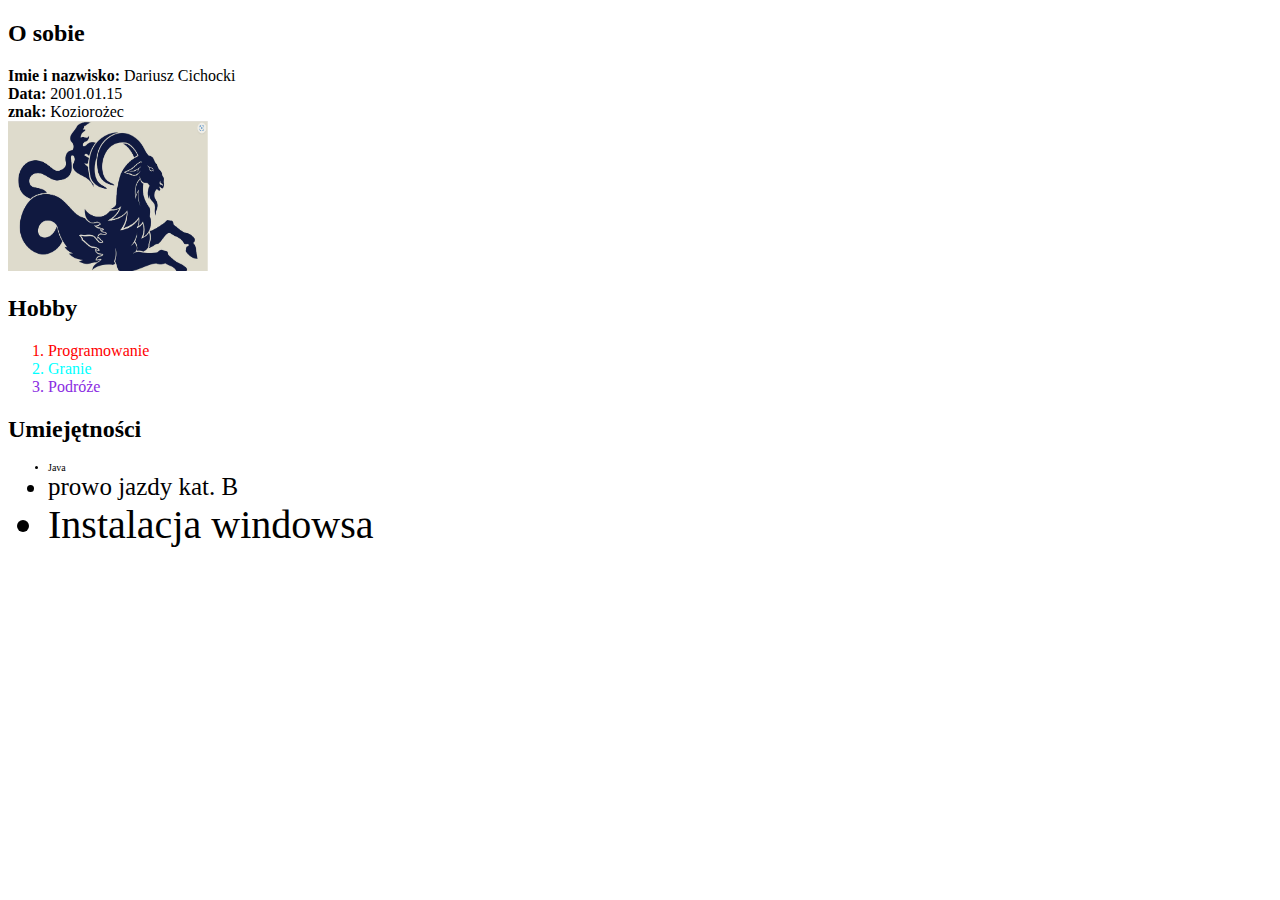
<file: index.html>
<!DOCTYPE html>
<html lang="en">
<head>
    <meta charset="UTF-8">
    <title>Autor</title>
    <link rel="stylesheet" type="text/css" href="styles.css">
</head>
<body>
<div>
    <h2>O sobie</h2>
    <b>Imie i nazwisko: </b> Dariusz Cichocki<br>
    <b>Data: </b> 2001.01.15<br>
    <b>znak: </b> Koziorożec<br>
    <img src="obraz.png" alt="koziorozec" width="200" height="150">
</div>
<div>
    <h2>Hobby</h2>
    <ol>
        <li class="code">Programowanie</li>
        <li class="game">Granie</li>
        <li class="travel">Podróże</li>
    </ol>

</div>

<div>
    <h2>Umiejętności</h2>
    <ul>
        <li class="java">Java</li>
        <li class="driveB">prowo jazdy kat. B</li>
        <li class="win32">Instalacja windowsa</li>
    </ul>
</div>
</body>
</html>
</file>
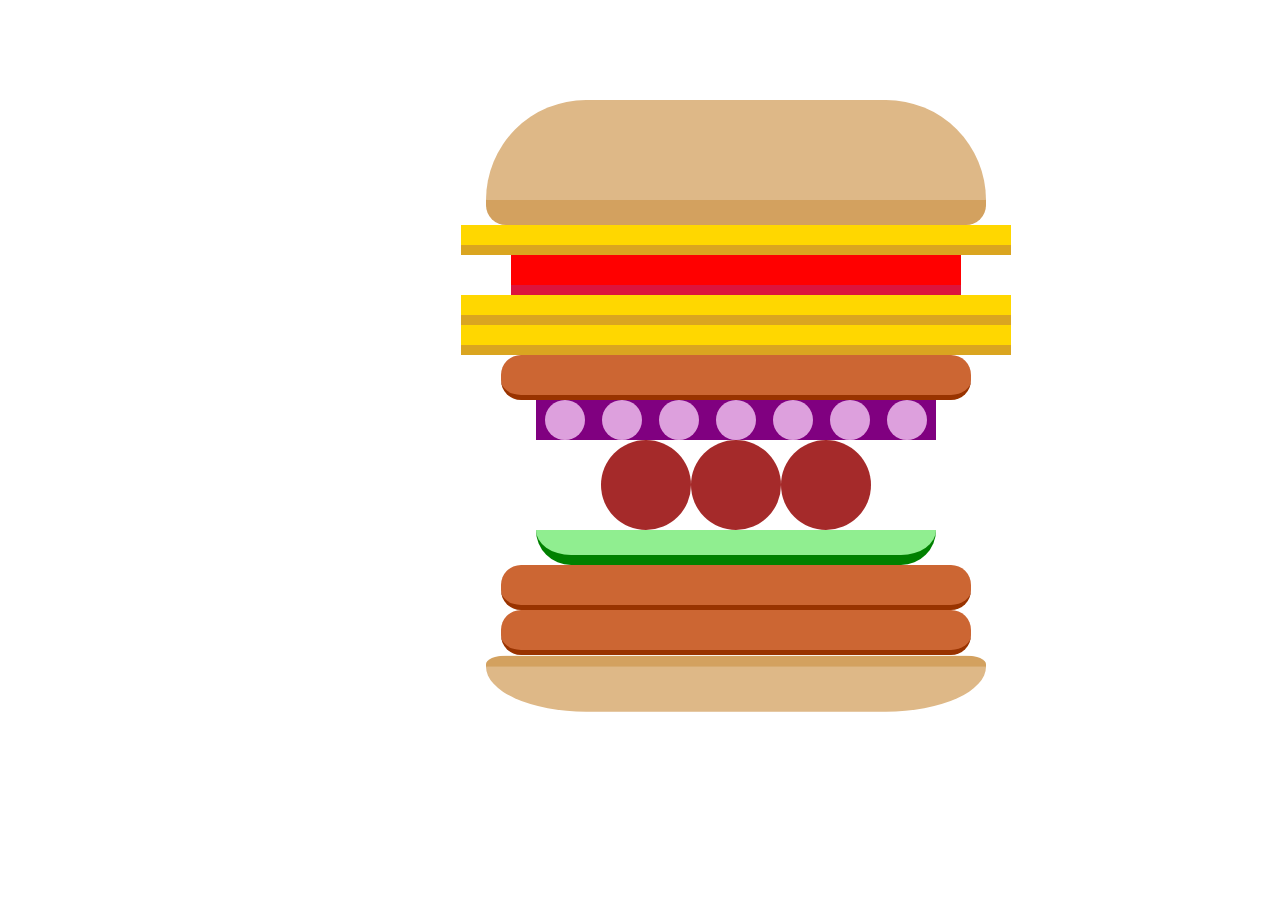
<file: zaj2/zad1/str2.html>
<!doctype html>
<html lang="en">
<head>
    <link rel="stylesheet" href="style.css">
    <meta charset="UTF-8">
    <meta name="viewport"
          content="width=device-width, user-scalable=no,
           initial-scale=1.0, maximum-scale=1.0, minimum-scale=1.0">
    <meta http-equiv="X-UA-Compatible" content="ie=edge">
    <title>Document</title>
</head>
<body class="bulka">
    <section class="gb">       </section>
    <section class="ser">   </section>
    <section id="pom">      </section>
    <section class="ser">   </section>
    <section class="ser">   </section>
    <section class="kotlet"></section>
    <section class="cebula">
        <div class="ceb"></div>
        <div class="ceb"></div>
        <div class="ceb"></div>
        <div class="ceb"></div>
        <div class="ceb"></div>
        <div class="ceb"></div>
        <div class="ceb"></div>
    </section>
    <section class="meatballsy">
        <div class ="meatball"></div>
        <div class ="meatball"></div>
        <div class ="meatball"></div>
    </section>
    <section class="ogorek"></section>
    <section class="kotlet"></section>
    <section class="kotlet"></section>
    <section class="gb in"></section>
</body>
</html>
</file>
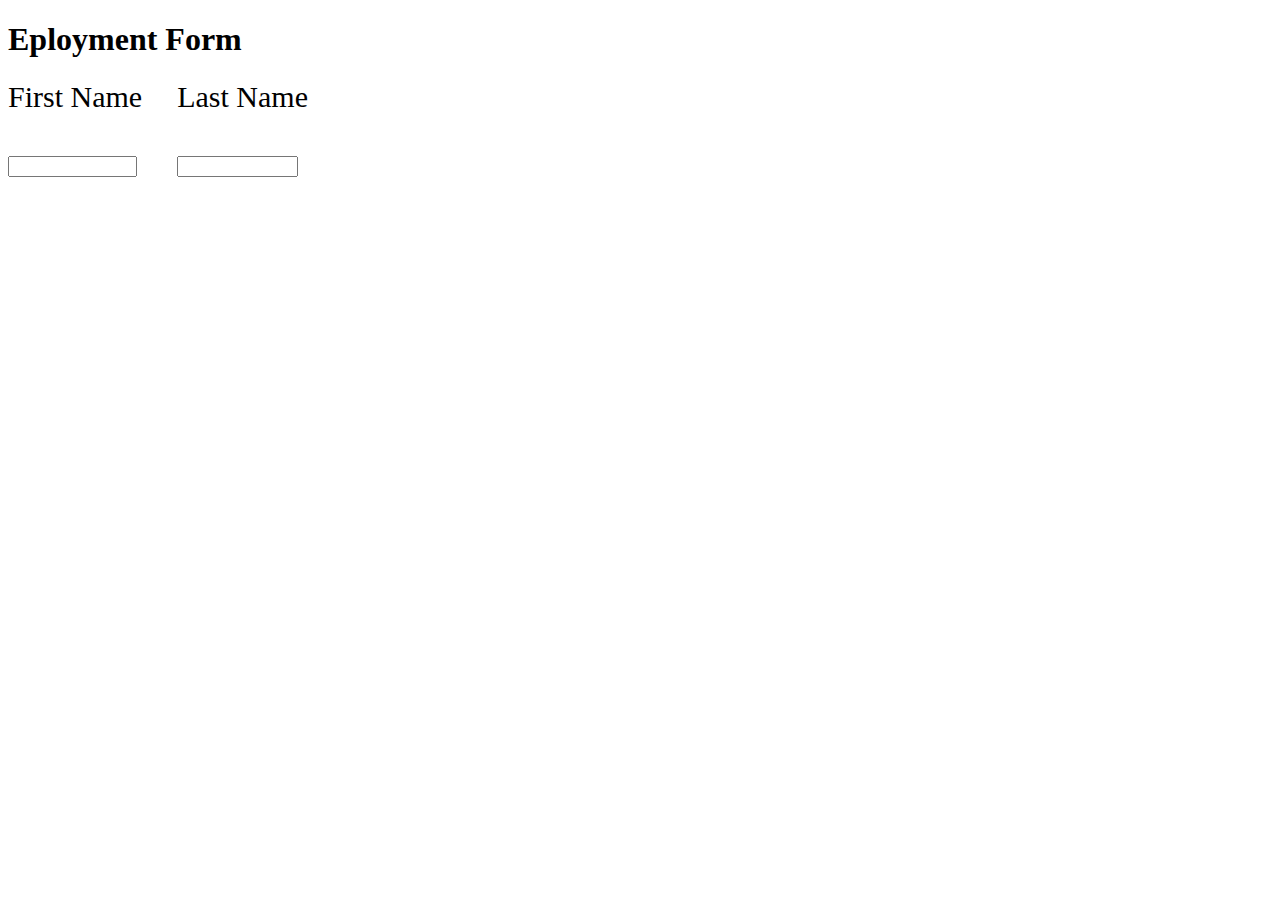
<file: zaj2/zad2/zad2.html>
<!doctype html>
<html lang="en">
<head>
  <link rel="stylesheet" href="style.css">
    <meta charset="UTF-8">
    <meta name="viewport"
          content="width=device-width, user-scalable=no, initial-scale=1.0, maximum-scale=1.0, minimum-scale=1.0">
    <meta http-equiv="X-UA-Compatible" content="ie=edge">
    <title>Document</title>
</head>
<body>
<h1 id="emp">Eployment Form</h1>
<div class="firstRow">
  <div>
    <label for="First name">First Name</label><p>
    <input type="text" id="First name" name="First name" required
           minlength="4" maxlength="8" size="13">
  </div>
  <div>
    <label for="Last name">Last Name</label><p>
    <input type="text" id="Last name" name="Last name" required
           minlength="4" maxlength="8" size="12">
  </div>
</div>


</body>
</html>
</file>
<file: styles.css>
.code{
    color: red;
}
.game{
    color: aqua;
}
.travel{
    color: blueviolet;
}
.win32{
    font-size: 40px;
}
.java{
    font-size: 10px;
}
.driveB{
    font-size: 25px;
}
</file>
<file: zaj2/zad1/style.css>
.bulka{
    margin-left: 200px;
    margin-top: 100px;
    position: center;
}
.gb{
    margin:auto;
    background:  #DEB887;
    height: 100px;
    width: 500px;
    border-radius: 100px 100px 20px 20px;
    border-bottom: 25px solid #D3A15F;
}

.ser{
    margin:auto;
    background: #FFD700;
    height: 20px;
    width: 550px;
    border-bottom: 10px solid #DAA520;
}
#pom{
    margin:auto;
    background: #FF0000;
    height: 30px;
    width: 450px;
    border-bottom: 10px solid #DC143C;
}
.kotlet{
    background:  #CC6633;
    border-bottom: 5px solid #993300;
    margin:auto;
    height: 40px;
    width: 470px;
    border-radius: 20px;
}
.cebula{
    margin:auto;
    background: #800080;
    height: 40px;
    width: 400px;
    display: flex;
    flex-wrap: wrap;
}
.ceb{
    margin: auto;
    width:40px;
    height: 40px;
    border-radius: 50%;
    background-color: #DDA0DD;
}
.meatballsy{

    margin: auto;
    display: flex;
    flex-wrap: wrap;
    height: 90px;
    width: 16.9rem;
}
.meatball{
    width:90px;
    height: 90px;
    border-radius: 50%;
    background-color: #A52A2A;
}
.ogorek{
    background:  #90EE90;
    margin:auto;
    border-radius: 0px 0px 250px 250px;
    border-bottom: 10px solid  #008000;
    height: 25px;
    width: 400px;
}
.in{
    margin-top: -34px;
    transform: rotate(180deg) scale(1,0.45);

}
</file>
<file: zaj2/zad2/style.css>
.firstRow{
    font-size: 30px ;
    width: 300px;
    display: flex;
    justify-content: space-between;
}
</file>
